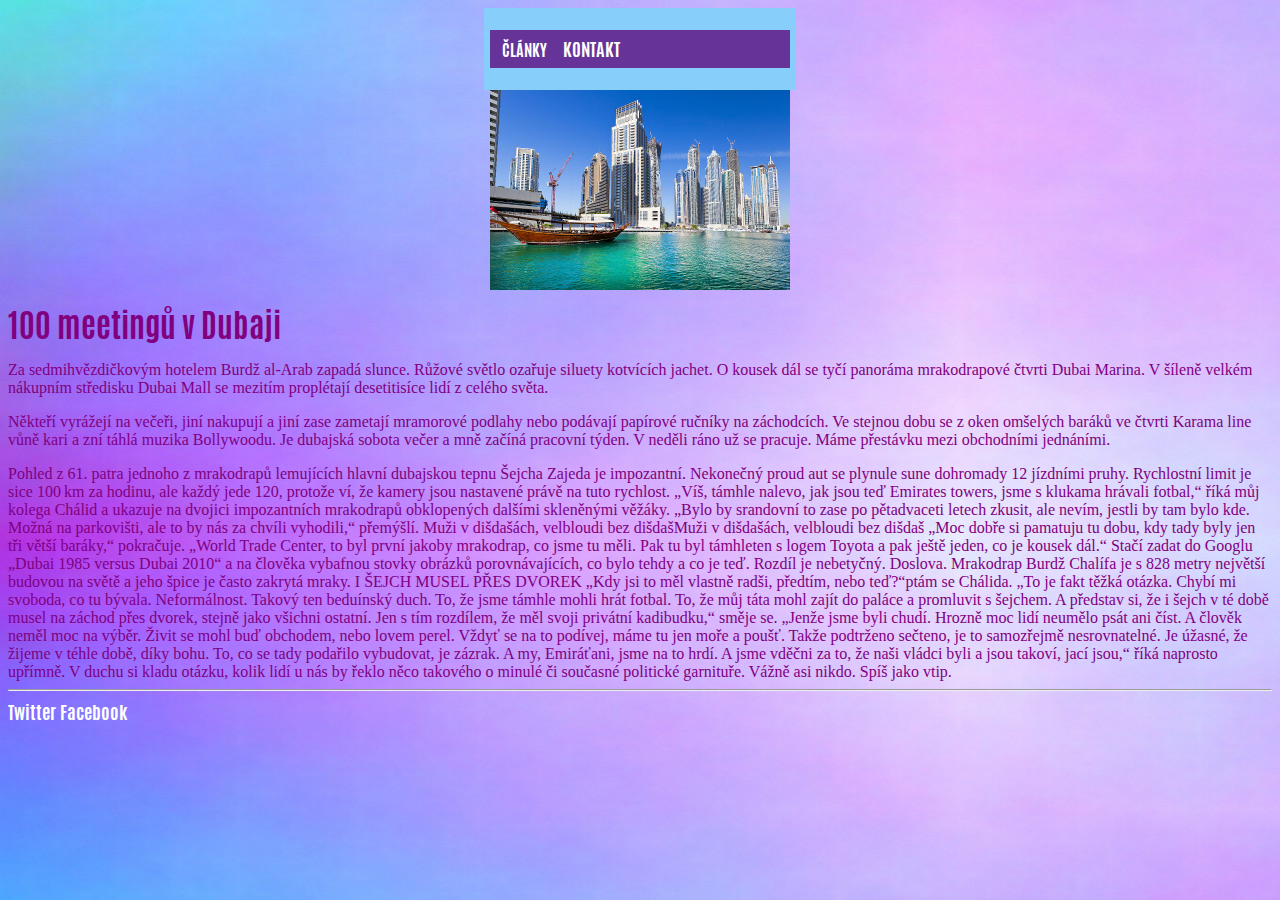
<file: dubaj.html>
<!DOCTYPE html>
<html lang="cs">
<head>
    <meta charset="UTF-8">
    <title>100 meetingů v Dubaji</title>
    <link rel="stylesheet" href="css/style.css">
</head>
<body>
<div id="page">
    <ul class="menu">
        <li>ČLÁNKY</li>
        <li><a href="kontakt.html" >KONTAKT</a></li>
    </ul>
</div>
<img src="images/arabske-emiraty-arabske-emiraty-dubaj-9_1200x0.jpg">

</body>

<h1>100 meetingů v Dubaji</h1>
<div>Za sedmihvězdičkovým hotelem Burdž al-Arab zapadá slunce. Růžové světlo ozařuje siluety kotvících jachet. O kousek
    dál se tyčí panoráma mrakodrapové čtvrti Dubai Marina. V šíleně velkém nákupním středisku Dubai Mall se mezitím
    proplétají desetitisíce lidí z celého světa.
</div>
<div>
    <p>Někteří vyrážejí na večeři, jiní nakupují a jiní zase zametají mramorové podlahy nebo podávají papírové ručníky
        na záchodcích. Ve stejnou dobu se z oken omšelých baráků ve čtvrti Karama line vůně kari a zní táhlá muzika
        Bollywoodu. Je dubajská sobota večer a mně začíná pracovní týden.

        V neděli ráno už se pracuje. Máme přestávku mezi obchodními jednáními.

    </p> Pohled z 61. patra jednoho z mrakodrapů lemujících hlavní dubajskou tepnu Šejcha Zajeda je impozantní.
    Nekonečný proud aut se plynule sune dohromady 12 jízdními pruhy. Rychlostní limit je sice 100 km za hodinu, ale
    každý jede 120, protože ví, že kamery jsou nastavené právě na tuto rychlost. „Víš, támhle nalevo, jak jsou teď
    Emirates towers, jsme s klukama hrávali fotbal,“ říká můj kolega Chálid a ukazuje na dvojici impozantních mrakodrapů
    obklopených dalšími skleněnými věžáky. „Bylo by srandovní to zase po pětadvaceti letech zkusit, ale nevím, jestli by
    tam bylo kde. Možná na parkovišti, ale to by nás za chvíli vyhodili,“ přemýšlí.

    Muži v dišdašách, velbloudi bez dišdašMuži v dišdašách, velbloudi bez dišdaš

    „Moc dobře si pamatuju tu dobu, kdy tady byly jen tři větší baráky,“ pokračuje. „World Trade Center, to byl první
    jakoby mrakodrap, co jsme tu měli. Pak tu byl támhleten s logem Toyota a pak ještě jeden, co je kousek dál.“ Stačí
    zadat do Googlu „Dubai 1985 versus Dubai 2010“ a na člověka vybafnou stovky obrázků porovnávajících, co bylo tehdy a
    co je teď. Rozdíl je nebetyčný. Doslova. Mrakodrap Burdž Chalífa je s 828 metry největší budovou na světě a jeho
    špice je často zakrytá mraky.

    I ŠEJCH MUSEL PŘES DVOREK
    „Kdy jsi to měl vlastně radši, předtím, nebo teď?“ptám se Chálida. „To je fakt těžká otázka. Chybí mi svoboda, co tu
    bývala. Neformálnost. Takový ten beduínský duch. To, že jsme támhle mohli hrát fotbal. To, že můj táta mohl zajít do
    paláce a promluvit s šejchem. A představ si, že i šejch v té době musel na záchod přes dvorek, stejně jako všichni
    ostatní. Jen s tím rozdílem, že měl svoji privátní kadibudku,“ směje se. „Jenže jsme byli chudí. Hrozně moc lidí
    neumělo psát ani číst. A člověk neměl moc na výběr. Živit se mohl buď obchodem, nebo lovem perel. Vždyť se na to
    podívej, máme tu jen moře a poušť. Takže podtrženo sečteno, je to samozřejmě nesrovnatelné. Je úžasné, že žijeme v
    téhle době, díky bohu. To, co se tady podařilo vybudovat, je zázrak. A my, Emiráťani, jsme na to hrdí. A jsme vděčni
    za to, že naši vládci byli a jsou takoví, jací jsou,“ říká naprosto upřímně. V duchu si kladu otázku, kolik lidí u
    nás by řeklo něco takového o minulé či současné politické garnituře. Vážně asi nikdo. Spíš jako vtip.


</div>
<hr>
<div>
    <a href="http://twitter.com" target="_blank">Twitter</a>
    <a href="http://facebook.com" target="_blank" >Facebook</a>
</div>
</div>
</body>
</html>
</file>
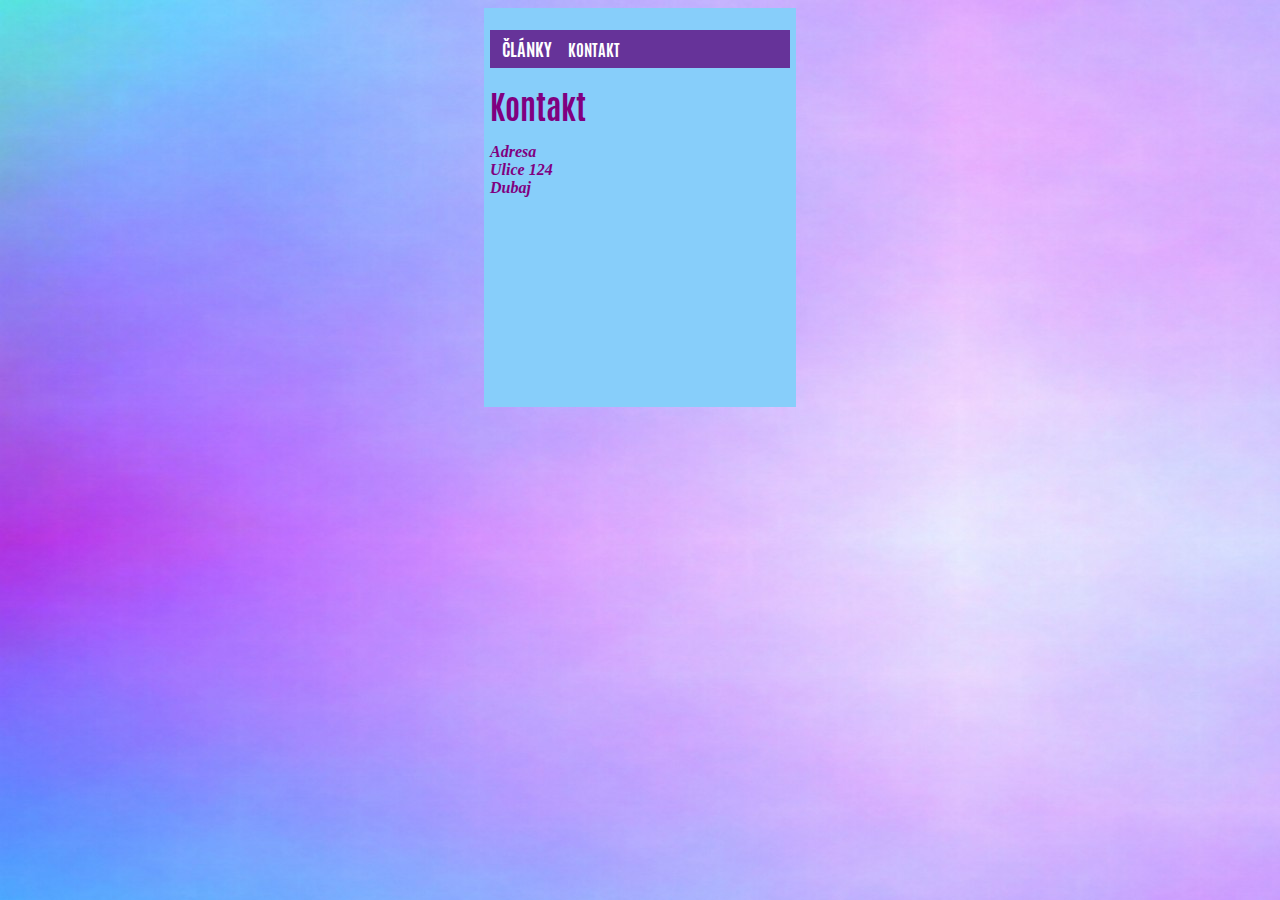
<file: kontakt.html>
<!DOCTYPE html>
<html lang="cs">
<head>
    <meta charset="UTF-8">
    <title>Kontakt</title>
    <link rel="stylesheet" href="css/style.css">
</head>
<body>
<div id="page">
    <ul class="menu">
        <li><a href="dubaj.html"> ČLÁNKY</a></li>
        <li>KONTAKT</li>
    </ul>

<h1>Kontakt</h1>
    <div>
        Adresa<br>
        Ulice 124<br>
        Dubaj
    </div>
    <iframe src="https://www.google.com/maps/embed?pb=!1m18!1m12!1m3!1d925136.3575766577!2d54.667299477017096!3d25.074296102842663!2m3!1f0!2f0!3f0!3m2!1i1024!2i768!4f13.1!3m3!1m2!1s0x3e5f43496ad9c645%3A0xbde66e5084295162!2sDubaj+-+Spojen%C3%A9+arabsk%C3%A9+emir%C3%A1ty!5e0!3m2!1scs!2scz!4v1533642756853" width="200" height="200" frameborder="0" style="border:0" allowfullscreen></iframe>

</div>
</body>
</html>
</file>
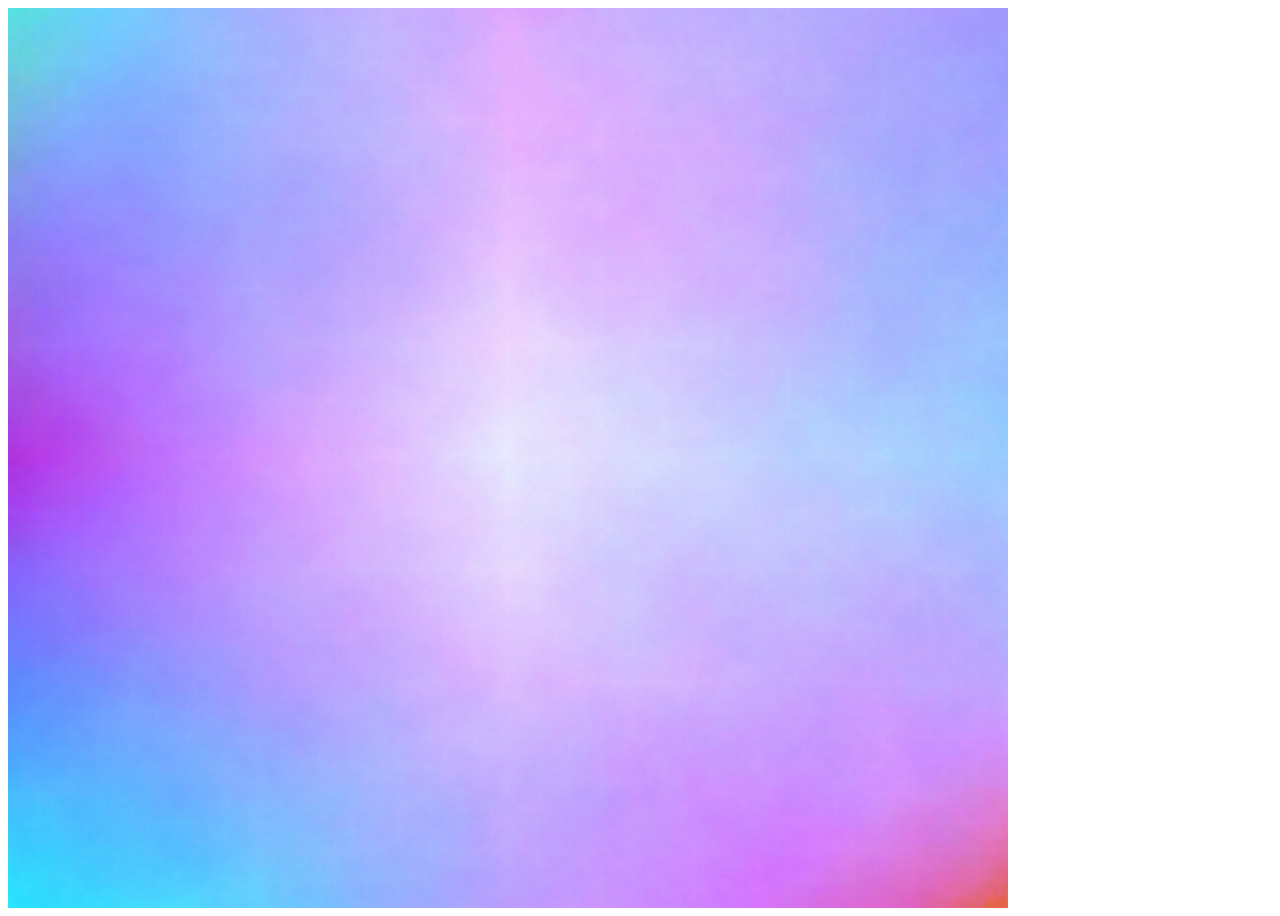
<file: zkouska.html>
<!DOCTYPE html>
<html lang="en">
<head>
    <meta charset="UTF-8">
    <title>Title</title>
</head>
<body>



 <img src="images/obray.jpg" alt="Smiley face" width="1000" height="900" align="middle">


</body>
</html>
</file>
<file: css/style.css>
@font-face {
    font-family: Antonio-Bold;
    src: url("../font/Antonio-Bold.ttf");
}

* {
    color: purple;
}

img {
    width: 300px;
    display: block;
    margin: 0 auto;

}

body {
    background: mediumpurple;
}

#page {
    width: 300px;
    margin: 0 auto;
    background-color: lightskyblue;
    padding: 6px;
}

h1 {
    margin: 12px 0 12px 0;
    font-family: Antonio-Bold;
}

a, a:visited {
    color: white;
    text-decoration: none;
    font-size: 18px;
    font-family: Antonio-Bold;
}

a:hover {
    color: white;
}

#page div:first-of-type {
    font-style: italic;
    font-weight: bold;

}

.menu {
    list-style-type:none;
    background-color: rebeccapurple;
    color: white;
    padding: 6px;
}

.menu li {
    display: inline;
    padding: 6px;
    color: white;
    font-family: Antonio-Bold;
}

.content p {
    margin-bottom: 20px;

}

body {
    background-image: url("../images/obray.jpg");
}

@media (max-width: 576px) {
    #page {
        width: 100%;
    }
}
</file>
